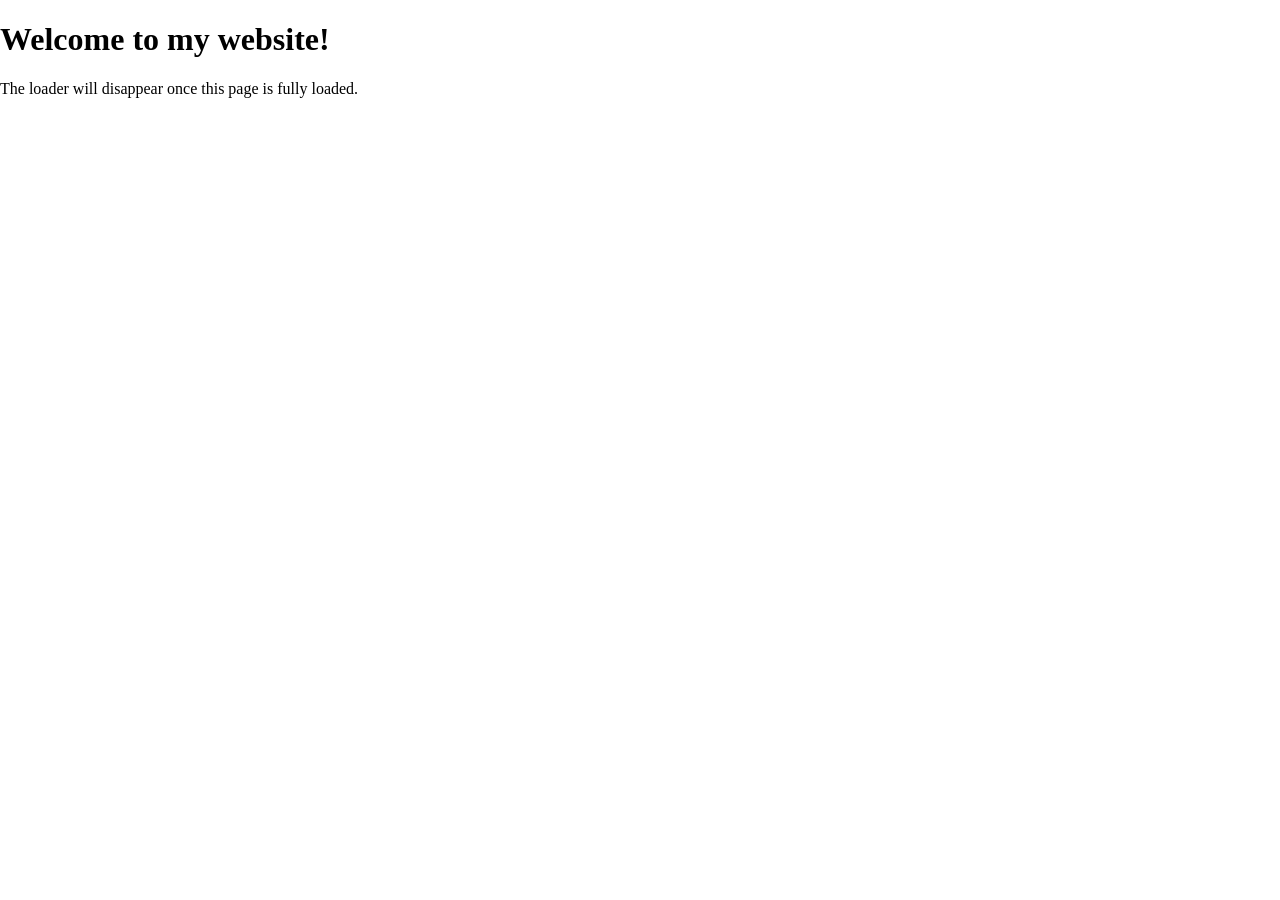
<file: loading/loader.html>
<!DOCTYPE html>
<html lang="en">
<head>
    <meta charset="UTF-8">
    <meta name="viewport" content="width=device-width, initial-scale=1.0">
    <title>Oppty Techhub | Innovative Solutions</title>
    <link rel="preconnect" href="https://fonts.googleapis.com">
    <link rel="preconnect" href="https://fonts.gstatic.com" crossorigin>
    <link href="https://fonts.googleapis.com/css2?family=Caveat:wght@700&family=Montserrat:wght@400;600;700;800&display=swap" rel="stylesheet">
    <link href="https://cdnjs.cloudflare.com/ajax/libs/font-awesome/6.0.0/css/all.min.css" rel="stylesheet">
    <link rel="stylesheet" href="loader.css">
</head>
<body>

    <div id="loader-wrapper">
  <div class="loader rainbow">
    <div class="circle" style="--i: 1"></div>
    <div class="circle" style="--i: 2"></div>
    <div class="circle" style="--i: 3"></div>
    <div class="circle" style="--i: 4"></div>
    <div class="circle" style="--i: 5"></div>
    <div class="circle" style="--i: 6"></div>
    <div class="circle" style="--i: 7"></div>
    <div class="circle" style="--i: 8"></div>
    <div class="circle" style="--i: 9"></div>
    <div class="circle" style="--i: 10"></div>
    <div class="circle" style="--i: 11"></div>
    <div class="circle" style="--i: 12"></div>
    <div class="circle" style="--i: 13"></div>
    <div class="circle" style="--i: 14"></div>
    <div class="circle" style="--i: 15"></div>
    <div class="circle" style="--i: 16"></div>
    <div class="circle" style="--i: 17"></div>
    <div class="circle" style="--i: 18"></div>
    <div class="circle" style="--i: 19"></div>
    <div class="circle" style="--i: 20"></div>
    <div class="circle" style="--i: 21"></div>
    <div class="circle" style="--i: 22"></div>
    <div class="circle" style="--i: 23"></div>
    <div class="circle" style="--i: 24"></div>
    <div class="circle" style="--i: 25"></div>
    <div class="circle" style="--i: 26"></div>
    <div class="circle" style="--i: 27"></div>
    <div class="circle" style="--i: 28"></div>
    <div class="circle" style="--i: 29"></div>
    <div class="circle" style="--i: 30"></div>
    <div class="circle" style="--i: 31"></div>
    <div class="circle" style="--i: 32"></div>
    <div class="circle" style="--i: 33"></div>
    <div class="circle" style="--i: 34"></div>
    <div class="circle" style="--i: 35"></div>
    <div class="circle" style="--i: 36"></div>
    <div class="circle" style="--i: 37"></div>
    <div class="circle" style="--i: 38"></div>
    <div class="circle" style="--i: 39"></div>
    <div class="circle" style="--i: 40"></div>
    <div class="circle" style="--i: 41"></div>
    <div class="circle" style="--i: 42"></div>
    <div class="circle" style="--i: 43"></div>
    <div class="circle" style="--i: 44"></div>
    <div class="circle" style="--i: 45"></div>
    <div class="circle" style="--i: 46"></div>
    <div class="circle" style="--i: 47"></div>
    <div class="circle" style="--i: 48"></div>
    <div class="circle" style="--i: 49"></div>
    <div class="circle" style="--i: 50"></div>
    <div class="circle" style="--i: 51"></div>
    <div class="circle" style="--i: 52"></div>
    <div class="circle" style="--i: 53"></div>
    <div class="circle" style="--i: 54"></div>
    <div class="circle" style="--i: 55"></div>
    <div class="circle" style="--i: 56"></div>
    <div class="circle" style="--i: 57"></div>
    <div class="circle" style="--i: 58"></div>
    <div class="circle" style="--i: 59"></div>
    <div class="circle" style="--i: 60"></div>
    <div class="circle" style="--i: 61"></div>
    <div class="circle" style="--i: 62"></div>
    <div class="circle" style="--i: 63"></div>
    <div class="circle" style="--i: 64"></div>
    <div class="circle" style="--i: 65"></div>
    <div class="circle" style="--i: 66"></div>
    <div class="circle" style="--i: 67"></div>
    <div class="circle" style="--i: 68"></div>
    <div class="circle" style="--i: 69"></div>
    <div class="circle" style="--i: 70"></div>
    <div class="circle" style="--i: 71"></div>
    <div class="circle" style="--i: 72"></div>
    <div class="circle" style="--i: 73"></div>
    <div class="circle" style="--i: 74"></div>
    <div class="circle" style="--i: 75"></div>
    <div class="circle" style="--i: 76"></div>
    <div class="circle" style="--i: 77"></div>
    <div class="circle" style="--i: 78"></div>
    <div class="circle" style="--i: 79"></div>
    <div class="circle" style="--i: 80"></div>
    <div class="circle" style="--i: 81"></div>
    <div class="circle" style="--i: 82"></div>
    <div class="circle" style="--i: 83"></div>
    <div class="circle" style="--i: 84"></div>
    <div class="circle" style="--i: 85"></div>
    <div class="circle" style="--i: 86"></div>
    <div class="circle" style="--i: 87"></div>
    <div class="circle" style="--i: 88"></div>
    <div class="circle" style="--i: 89"></div>
    <div class="circle" style="--i: 90"></div>
    <div class="circle" style="--i: 91"></div>
    <div class="circle" style="--i: 92"></div>
    <div class="circle" style="--i: 93"></div>
    <div class="circle" style="--i: 94"></div>
    <div class="circle" style="--i: 95"></div>
    <div class="circle" style="--i: 96"></div>
    <div class="circle" style="--i: 97"></div>
    <div class="circle" style="--i: 98"></div>
    <div class="circle" style="--i: 99"></div>
    <div class="circle" style="--i: 100"></div>
  </div>
</div>

<div id="content">
  <h1>Welcome to my website!</h1>
  <p>The loader will disappear once this page is fully loaded.</p>
</div>

    <script src="loader.js"></script>
</body>
</html>
</file>
<file: loading/loader.css>
/* Base styles for the page body */
body {
  margin: 0;
  padding: 0;
  background-color: white; /* Ensures the page itself is white */
}

/* NEW: The full-screen wrapper with a white background */
#loader-wrapper {
  position: fixed;
  top: 0;
  left: 0;
  width: 100vw;
  height: 100vh;
  background-color: white; /* Forces the loader background to be white */
  z-index: 9999; /* Ensures it sits on top of all other elements */
  display: flex;
  justify-content: center;
  align-items: center;
  transition: opacity 0.5s ease; /* Smooth fade out effect */
}

/* Original Loader CSS */
.loader {
  position: absolute;
  top: 50%;
  left: 50%;
  transform: scale(0.2);

  --from: 200px;
  --to: 40px;
  --size: 32px;
  --time: 6s;
  --count: 100;
  --turns: 6;
}

.circle {
  position: absolute;

  --delay: calc(var(--time) / var(--count) * -1 * var(--i));
  rotate: calc(var(--turns) * 1turn / var(--count) * var(--i));

  animation: circle var(--time) var(--delay) ease-in-out infinite;
}
.circle::before {
  content: "";
  display: block;
  width: var(--size);
  aspect-ratio: 1/1;
  border-radius: 50%;
  background-color: white;
  transform-origin: center center;

  animation: circleSize var(--time) var(--delay) ease-in-out infinite;
}

/* rainbow color using HSL */
.rainbow .circle::before {
  background-color: hsl(
    calc(1turn / (var(--count) / var(--turns)) * var(--i)) 100% 70%
  );
}

/* animations */
@keyframes circle {
  from {
    transform: translate(0, var(--from));
  }
  to {
    transform: translate(0, var(--to));
  }
}
@keyframes circleSize {
  0%,
  100% {
    transform: scale(0);
  }
  25%,
  50% {
    transform: scale(1);
  }
}

.loader {
  position: absolute;
  top: 50%;
  left: 50%;
  transform: scale(0.2);

  --from: 200px;
  --to: 40px;
  --size: 32px;
  --time: 3s; /* CHANGED from 6s to 3s */
  --count: 100;
  --turns: 6;
}
</file>
